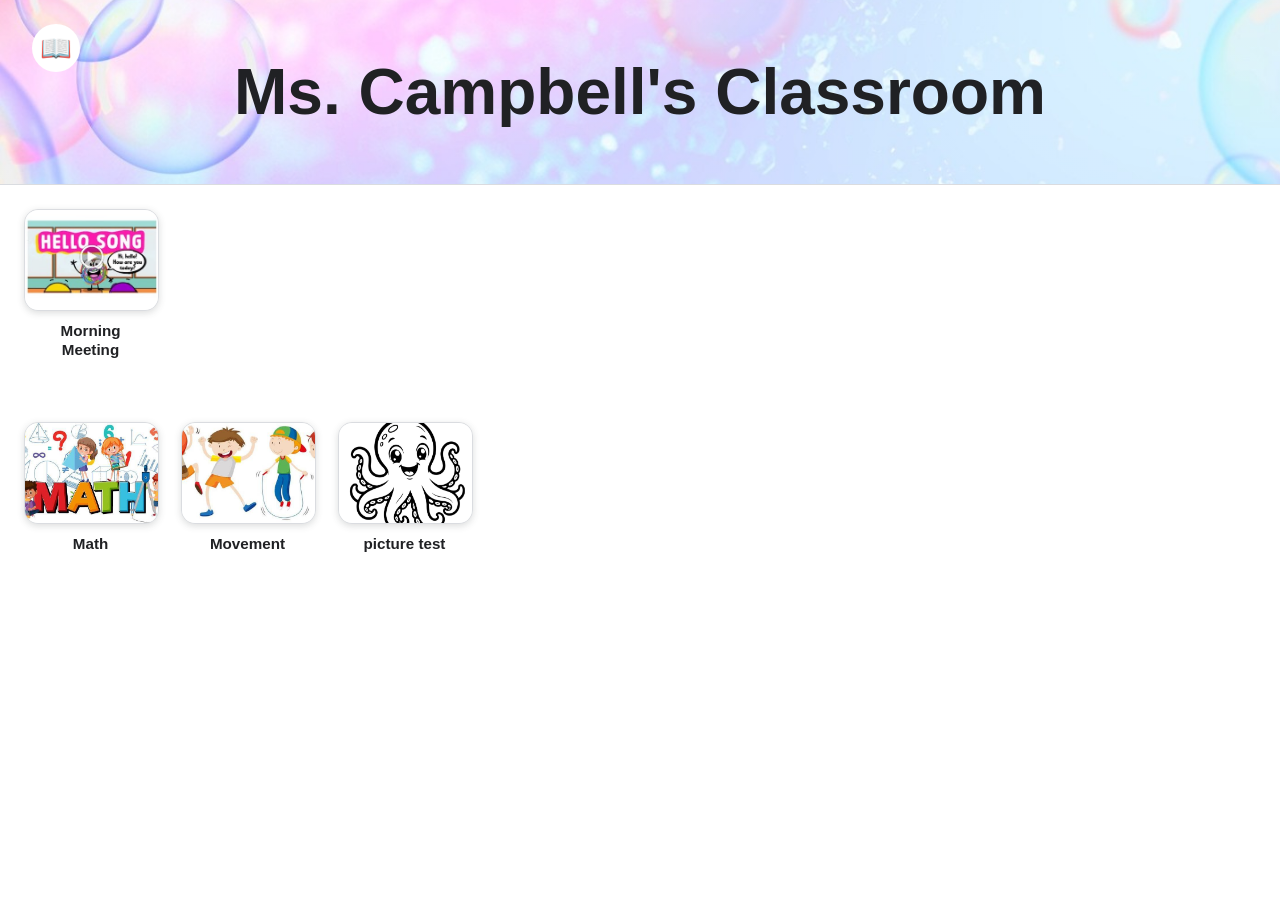
<file: index.html>
<!doctype html>
<html lang="en">
  <head>
    <meta charset="utf-8" />
    <meta http-equiv="refresh" content="0; url=student.html" />
    <title>Redirecting...</title>
  </head>
  <body>
    <p>Redirecting to <a href="student.html">Student View</a>...</p>

    <script>
      window.location.replace("student.html");
    </script>
  </body>
</html>
</file>
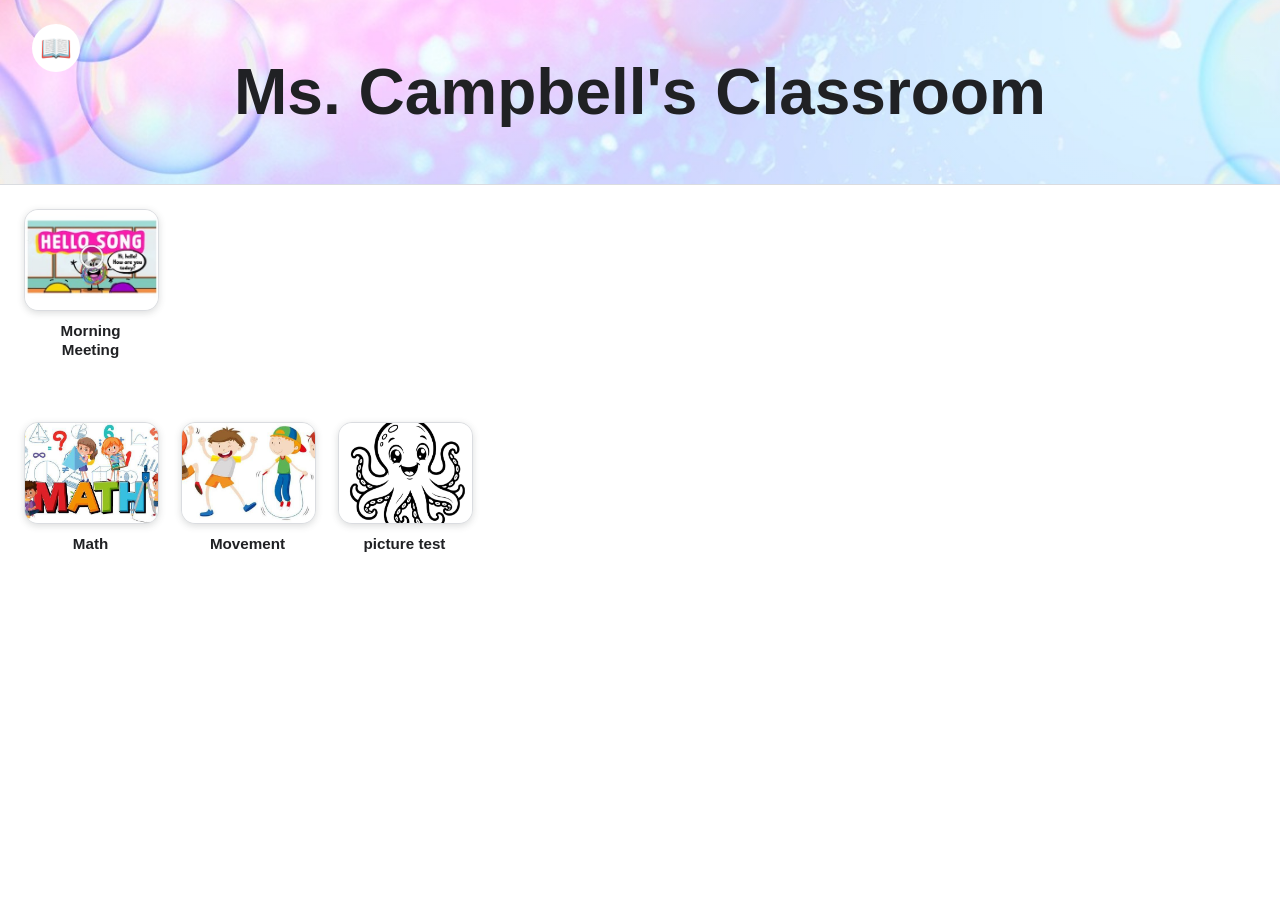
<file: student.html>
<!doctype html>
<html lang="en">
  <head>
    <meta charset="utf-8" />

    <meta name="viewport" content="width=device-width, initial-scale=1, viewport-fit=cover" />

    <meta
      name="description"
      content="Touch-friendly classroom activities and learning resources."
    />

    <title>VCC Classroom Launcher</title>

    <link rel="stylesheet" href="styles.css" />
    <link rel="icon" href="data:," />
  </head>

  <body>
    <header class="site-header">
      <div class="teacher-access-buttons">
        <button
          id="teacherButton"
          class="header-button"
          type="button"
          aria-label="Open Teacher Mode"
          hidden
        >
          📖
        </button>
      </div>

      <div class="header-buttons">
        <button id="homeButton" class="header-button" type="button" aria-label="Go Home">🏠</button>

        <button id="backButton" class="header-button" type="button" aria-label="Go Back">↩</button>
      </div>

      <div class="header-text">
        <h1 id="pageTitle">Campbell Classroom</h1>
        <p id="pageSubtitle" class="page-subtitle" hidden></p>
      </div>
    </header>

    <main id="mainContent" class="page-content">
      <nav id="breadcrumb" class="breadcrumb" aria-label="Current page location" hidden></nav>

      <div id="pageSections" class="page-sections" aria-live="polite" aria-busy="false"></div>

      <noscript>
        <div class="message-panel">
          This classroom site requires JavaScript to display its activities.
        </div>
      </noscript>
    </main>

    <dialog id="teacherPasswordDialog" class="app-dialog" aria-labelledby="teacherPasswordTitle">
      <form id="teacherPasswordForm" class="dialog-form" method="dialog">
        <h2 id="teacherPasswordTitle" class="dialog-title">Password:</h2>

        <input
          id="teacherPasswordInput"
          class="dialog-input"
          type="password"
          autocomplete="off"
          aria-label="Teacher Mode password"
        />

        <p
          id="teacherPasswordFeedback"
          class="dialog-feedback"
          role="alert"
          aria-live="assertive"
          hidden
        >
          Password Incorrect
        </p>

        <div class="dialog-actions">
          <button
            id="cancelTeacherPasswordButton"
            class="dialog-button dialog-button-secondary"
            type="button"
          >
            Cancel
          </button>

          <button class="dialog-button dialog-button-primary" type="submit">Enter</button>
        </div>
      </form>
    </dialog>

    <div
      id="videoModal"
      class="video-modal"
      role="dialog"
      aria-modal="true"
      aria-labelledby="videoTitle"
      hidden
    >
      <div class="video-dialog">
        <div class="video-header">
          <h2 id="videoTitle" class="video-title">Video</h2>

          <button
            id="closeVideoButton"
            class="close-video-button"
            type="button"
            aria-label="Close the video and return to the classroom page"
          >
            <span aria-hidden="true">✕</span>
            <span>Close</span>
          </button>
        </div>

        <div class="video-container">
          <div id="youtubePlayer"></div>
        </div>
      </div>
    </div>

    <div
      id="pdfModal"
      class="pdf-modal"
      role="dialog"
      aria-modal="true"
      aria-labelledby="pdfTitle"
      hidden
    >
      <div class="pdf-dialog">
        <div class="pdf-header">
          <h2 id="pdfTitle" class="pdf-title">PDF</h2>

          <button
            id="closePdfButton"
            class="close-pdf-button"
            type="button"
            aria-label="Close the PDF and return to the classroom page"
          >
            <span aria-hidden="true">✕</span>
            <span>Close</span>
          </button>
        </div>

        <div class="pdf-container">
          <iframe id="pdfFrame" class="pdf-frame" title="PDF viewer"></iframe>
        </div>
      </div>
    </div>

    <div id="messageBox" class="message-box" role="alert" aria-live="assertive" hidden></div>

    <script src="https://www.youtube.com/iframe_api"></script>
    <script src="assets/data/data.js"></script>
    <script type="module" src="student.js"></script>
  </body>
</html>
</file>
<file: styles.css>
/* =========================================================
   Campbell Classroom
   Touch-friendly styling for index.html and generated pages
   ========================================================= */

:root {
  --page-background: #ffffff;
  --content-width: 1440px;

  --text-color: #202124;
  --muted-text-color: #5f6368;

  --header-background: #ffffff;
  --header-border: #dadce0;
}
body {
  margin: 0;
  font-family: Arial, Helvetica, sans-serif;
  background: white;
  color: #202124;
}

.site-header {
  position: relative;
  text-align: center;
  padding: 55px 24px;
  border-bottom: 1px solid var(--header-border);

  background-image:
    linear-gradient(rgba(255, 255, 255, 0.2), rgba(255, 255, 255, 0.2)),
    url("resources/default-header.jpg");

  background-size: cover;
  background-position: center;
}
.site-header h1 {
  position: relative;
  margin: 0;
  font-size: 4rem;
  font-weight: 700;
  color: #202124;
}
.header-buttons {
  position: absolute;
  top: 24px;
  right: 32px;

  display: flex;
  gap: 12px;
  z-index: 2;
}

.header-button {
  width: 48px;
  height: 48px;

  border: none;
  border-radius: 50%;

  background: white;
  color: #202124;

  font-size: 1.6rem;
  cursor: pointer;
}
.page-content {
  max-width: 1440px;
  margin: 0 auto;
  padding: 24px;
}
.page-sections {
  display: flex;
  flex-direction: column;
  gap: 40px;
}

.page-section {
  width: 100%;
}

.section-heading {
  margin: 0 0 20px;
  font-size: 2rem;
  font-weight: 500;
}

.tile-grid {
  display: grid;
  grid-template-columns: repeat(var(--page-columns, 8), minmax(0, 1fr));
  gap: 28px 24px;
}

.classroom-tile {
  display: flex;
  flex-direction: column;
  align-items: stretch;

  width: 100%;
  margin: 0;
  padding: 0;
  border: 0;

  background: transparent;
  color: var(--text-color);
  text-align: center;
  cursor: pointer;
}

.tile-image-frame {
  position: relative;
  width: 100%;
  overflow: hidden;
  aspect-ratio: 4 / 3;
  border: 1px solid var(--header-border);
  border-radius: 14px;
  transition: all 0.15s ease;
  background: #f1f3f4;
  box-shadow: 0 2px 7px rgba(60, 64, 67, 0.18);
}

.tile-image {
  width: 100%;
  height: 100%;
  object-fit: contain;
  background: white;
}

.tile-image-missing {
  display: flex;
  align-items: center;
  justify-content: center;
  background: #eeeeee;
}

.tile-image-placeholder {
  padding: 0.5rem;
  text-align: center;
  font-size: 0.85rem;
  font-weight: 600;
  color: #555;
}

.tile-image-cover {
  object-fit: cover;
}

.tile-label {
  display: flex;
  flex-direction: column;
  align-items: center;

  min-height: 3em;
  margin-top: 10px;
  padding: 0 6px;

  font-size: 0.95rem;
  font-weight: 700;
  line-height: 1.25;
}

.tile-secondary-label {
  margin-top: 5px;
  color: var(--muted-text-color);
  font-size: 0.9rem;
  font-weight: 400;
}

.tile-badge {
  position: absolute;
  right: 8px;
  bottom: 8px;

  display: inline-flex;
  align-items: center;
  justify-content: center;

  min-width: 36px;
  min-height: 36px;
  padding: 6px;

  border-radius: 999px;
  background: rgba(32, 33, 36, 0.88);
  color: white;
}
.classroom-tile:hover .tile-image-frame {
  transform: translateY(-4px);
  box-shadow: 0 8px 20px rgba(60, 64, 67, 0.28);
  transition:
    transform 0.15s ease,
    box-shadow 0.15s ease;
}

.classroom-tile:active .tile-image-frame {
  transform: translateY(-1px);
}

/* =========================================================
   Teacher Mode access
   ========================================================= */

.teacher-access-buttons {
  position: absolute;
  top: 24px;
  left: 32px;

  display: flex;
  gap: 12px;
  z-index: 2;
}

.header-button:hover {
  background: #f8f9fa;
}

.header-button:focus-visible {
  outline: 4px solid rgba(66, 133, 244, 0.35);
  outline-offset: 3px;
}

/* =========================================================
   Teacher app dialog
   ========================================================= */

.app-dialog {
  width: min(420px, calc(100vw - 48px));
  padding: 0;
  border: none;
  border-radius: 18px;

  background: white;
  color: var(--text-color);

  box-shadow: 0 16px 48px rgba(32, 33, 36, 0.3);
}

.app-dialog::backdrop {
  background: rgba(32, 33, 36, 0.45);
}

.dialog-form {
  padding: 30px;
  border-radius: 18px;
  background: white;
  transition: background-color 0.15s ease;
}

.dialog-form.dialog-error {
  background: #f7c9c7;
}

.dialog-title {
  margin: 0 0 18px;
  font-size: 1.75rem;
  font-weight: 700;
  text-align: center;
}

.dialog-input {
  box-sizing: border-box;
  width: 100%;
  min-height: 54px;

  padding: 10px 14px;
  border: 2px solid #9aa0a6;
  border-radius: 10px;

  background: white;
  color: var(--text-color);

  font: inherit;
  font-size: 1.3rem;
}

.dialog-input:focus {
  border-color: #4f78a8;
  outline: 3px solid rgba(79, 120, 168, 0.2);
}

.dialog-feedback {
  margin: 18px 0 0;
  color: #742b2b;
  font-size: 1.15rem;
  font-weight: 700;
  text-align: center;
}

.dialog-actions {
  display: flex;
  justify-content: center;
  gap: 14px;
  margin-top: 24px;
}

.dialog-button {
  min-width: 110px;
  min-height: 48px;

  padding: 10px 18px;
  border: none;
  border-radius: 10px;

  font: inherit;
  font-size: 1rem;
  font-weight: 700;
  cursor: pointer;
}

.dialog-button-primary {
  background: #4f78a8;
  color: white;
}

.dialog-button-secondary {
  background: #e8eaed;
  color: var(--text-color);
}

.dialog-button:hover {
  filter: brightness(0.96);
}

.dialog-button:focus-visible {
  outline: 4px solid rgba(66, 133, 244, 0.35);
  outline-offset: 3px;
}

/* =========================================================
   Teacher page 
   ========================================================= */

.teacher-page {
  display: flex;
  flex-direction: column;
  height: calc(100vh - 180px);
}

.publish-button {
  height: 48px;
  padding: 0 18px;

  border: none;
  border-radius: 999px;

  background: white;

  font: inherit;
  font-weight: 700;

  cursor: pointer;
}

.teacher-workspace {
  flex: 1;
  min-height: 0;

  display: grid;
  grid-template-columns: minmax(260px, 30%) minmax(0, 1fr);
  gap: 16px;

  padding: 16px 24px;
  background: #f5f6f7;
}

.teacher-tree-panel,
.teacher-page-panel {
  min-width: 0;
  min-height: 0;

  display: flex;
  flex-direction: column;

  border: 1px solid var(--header-border);
  border-radius: 12px;

  background: white;
  overflow: hidden;
}

.teacher-panel-title {
  margin: 0;
  padding: 14px 18px;

  border-bottom: 1px solid var(--header-border);

  font-size: 1.15rem;
  font-weight: 700;
}

.teacher-panel-content {
  flex: 1;
  min-height: 0;
  overflow: auto;
  padding: 18px;
}

.teacher-toolbar {
  display: grid;
  grid-template-columns: repeat(12, 1fr);
  gap: 10px;

  padding: 16px 24px;

  border-top: 1px solid var(--header-border);
  background: white;
}

.teacher-tool-button {
  min-height: 56px;

  border: 1px solid #c9ccd1;
  border-radius: 10px;

  background: #f5f6f7;

  font: inherit;
  font-weight: 700;

  cursor: pointer;

  transition:
    background-color 0.15s ease,
    color 0.15s ease;
}

.teacher-tool-button.active {
  background: #6bbf6b;
  color: white;
}

.teacher-message-text {
  margin: 0;
  color: var(--text-color);
  font-size: 1.1rem;
  line-height: 1.5;
  text-align: center;
}

/* =========================================================
   Teacher Container Tree
   ========================================================= */

.teacher-tree {
  padding: 12px;
}

.container-tree-list {
  margin: 0;
  padding-left: 24px;
  list-style: none;
}

.container-tree-root {
  padding-left: 0;
}

.container-tree-item {
  margin: 2px 0;
}

.container-tree-row {
  display: flex;
  align-items: center;
  gap: 8px;

  min-height: 34px;
  padding: 4px 8px;

  border-radius: 7px;
}

.container-tree-marker {
  flex: 0 0 18px;
  width: 18px;

  color: #5f6368;
  text-align: center;
  font-size: 0.85rem;
}

.container-tree-label {
  min-width: 0;

  overflow: hidden;
  text-overflow: ellipsis;
  white-space: nowrap;

  color: var(--text-color);
  font-size: 1rem;
  font-weight: 600;
}

.container-tree-row-inactive {
  opacity: 0.55;
}

.teacher-tree-message {
  margin: 0;
  padding: 12px;

  color: var(--muted-text-color);
  text-align: center;
}

.container-tree-toggle {
  flex: 0 0 24px;
  width: 24px;
  height: 24px;

  padding: 0;
  border: none;
  border-radius: 5px;

  background: transparent;
  color: #5f6368;

  font: inherit;
  font-size: 0.85rem;
  line-height: 1;

  cursor: pointer;
}

.container-tree-toggle:hover:not(:disabled) {
  background: #eef1f4;
}

.container-tree-toggle:focus-visible {
  outline: 3px solid rgba(66, 133, 244, 0.35);
  outline-offset: 1px;
}

.container-tree-toggle:disabled {
  cursor: default;
  opacity: 0.7;
}

.container-tree-select {
  flex: 1;
  min-width: 0;

  padding: 6px 8px;
  border: none;
  border-radius: 6px;

  background: transparent;
  color: var(--text-color);

  font: inherit;
  font-size: 1rem;
  font-weight: 600;
  text-align: left;

  overflow: hidden;
  text-overflow: ellipsis;
  white-space: nowrap;

  cursor: pointer;
}

.container-tree-select:hover {
  background: #f1f3f4;
}

.container-tree-select:focus-visible {
  outline: 3px solid rgba(66, 133, 244, 0.35);
  outline-offset: 1px;
}

.container-tree-row-selected {
  background: #dbe8f8;
}

.container-tree-row-selected .container-tree-select {
  background: transparent;
}

.selected-page-title {
  margin: 0;
  font-size: 1.5rem;
  font-weight: 700;
}

/* =========================================================
   Teacher page layout list
   ========================================================= */

.teacher-layout-list {
  margin: 20px 0 0;
  padding: 0;
  list-style-position: inside;
}

.teacher-layout-row {
  display: grid;
  grid-template-columns: 110px 56px minmax(0, 1fr);
  align-items: center;
  gap: 14px;

  min-height: 86px;
  padding: 10px 14px;

  border-bottom: 1px solid var(--header-border);
}

.teacher-layout-row:first-child {
  border-top: 1px solid var(--header-border);
}

.teacher-layout-row::marker {
  font-weight: 700;
  color: var(--muted-text-color);
}

.teacher-layout-thumbnail-frame {
  width: 110px;
  height: 66px;

  display: flex;
  align-items: center;
  justify-content: center;

  overflow: hidden;
  border: 1px solid var(--header-border);
  border-radius: 8px;

  background: #f1f3f4;
}

.teacher-layout-thumbnail {
  width: 100%;
  height: 100%;
  object-fit: cover;
}

.teacher-layout-thumbnail-section {
  color: var(--muted-text-color);
  font-size: 0.8rem;
  font-weight: 700;
}

.teacher-layout-icon {
  text-align: center;
  font-size: 1.45rem;
}

.teacher-layout-name {
  min-width: 0;

  overflow: hidden;
  text-overflow: ellipsis;
  white-space: nowrap;

  font-size: 1.1rem;
  font-weight: 700;
}

.teacher-layout-empty {
  color: var(--muted-text-color);
}

.teacher-layout-row {
  cursor: pointer;
  border-radius: 8px;
}

.teacher-layout-row:hover {
  background: #f1f3f4;
}

.teacher-layout-row:focus-visible {
  outline: 3px solid rgba(66, 133, 244, 0.35);
  outline-offset: -3px;
}

.teacher-layout-row-selected {
  background: #dbe8f8;
}

.teacher-layout-row-selected:hover {
  background: #dbe8f8;
}

/* =========================================================
   Tile thumbnail editor
   ========================================================= */
.tile-thumbnail-editor {
  display: grid;
  grid-template-columns: 150px 1fr;
  gap: 12px;
  align-items: start;
}

.tile-thumbnail-preview-frame {
  width: 150px;
  height: 150px;
  overflow: hidden;
  border: 1px solid #aeb6bf;
  border-radius: 10px;
  background: #f4f4f4;
}

.tile-thumbnail-preview {
  width: 100%;
  height: 100%;
  object-fit: cover;
  display: block;
}

.tile-thumbnail-editor .dialog-input {
  min-width: 0;
}

.tile-thumbnail-editor .dialog-button {
  justify-self: start;
}

.image-picker-dialog {
  width: min(760px, calc(100vw - 40px));
  max-width: 760px;
  max-height: calc(100vh - 40px);
  padding: 24px;
  overflow: hidden;
}

.image-picker-dialog .dialog-form {
  width: 100%;
  max-width: none;
}

.image-picker-layout {
  display: grid;
  grid-template-columns: minmax(260px, 1fr) 280px;
  gap: 20px;
  min-height: 360px;
  max-height: 60vh;
}

.image-picker-list-panel,
.image-picker-preview-panel {
  min-width: 0;
}

.image-picker-list {
  height: 300px;
  margin-top: 10px;
  overflow-y: auto;
  border: 1px solid #aeb6bf;
  border-radius: 8px;
  background: white;
}

.image-picker-preview-panel {
  display: flex;
  flex-direction: column;
  align-items: center;
}

.image-picker-preview-frame {
  width: 250px;
  height: 250px;
  overflow: hidden;
  border: 1px solid #aeb6bf;
  border-radius: 10px;
  background: #f4f4f4;
}

.image-picker-preview {
  display: block;
  width: 100%;
  height: 100%;
  object-fit: contain;
}

.image-picker-file-name {
  max-width: 250px;
  margin-top: 10px;
  overflow-wrap: anywhere;
  text-align: center;
}

.image-picker-list {
  display: flex;
  flex-direction: column;
  gap: 4px;
  padding: 8px;
}

.image-picker-list-item {
  width: 100%;
  padding: 9px 10px;
  border: 0;
  border-radius: 6px;
  background: transparent;
  text-align: left;
  cursor: pointer;
}

.image-picker-list-item:hover {
  background: #eef3f8;
}

.image-picker-list-item-selected {
  background: #dbe8f6;
  font-weight: 700;
}

.image-picker-empty {
  margin: 12px;
  color: #666;
}

.dialog-input[readonly] {
  cursor: pointer;
  background: #f8f8f8;
}

/* =========================================================
   Video Player
   ========================================================= */

.video-modal {
  position: fixed;
  inset: 0;
  z-index: 1000;
  display: flex;
  align-items: center;
  justify-content: center;
  padding: 24px;
  background: rgba(0, 0, 0, 0.92);
}

.video-modal[hidden] {
  display: none;
}

.video-dialog {
  display: flex;
  flex-direction: column;
  width: min(1600px, 98vw);
  max-height: 96vh;
}

.video-header {
  display: flex;
  align-items: center;
  justify-content: space-between;
  gap: 16px;
  padding: 12px 0;
  color: white;
}

.video-title {
  margin: 0;
  font-size: clamp(24px, 3vw, 42px);
}

.close-video-button {
  display: inline-flex;
  align-items: center;
  gap: 8px;
  min-height: 52px;
  padding: 10px 18px;
  border: 0;
  border-radius: 12px;
  font-size: 20px;
  font-weight: 700;
  cursor: pointer;
}

.video-container {
  position: relative;
  width: 100%;
  aspect-ratio: 16 / 9;
  max-height: calc(100vh - 140px);
  overflow: hidden;
  background: black;
}

.video-container iframe,
#youtubePlayer {
  width: 100%;
  height: 100%;
}

/* =========================================================
   PDF Viewer
   ========================================================= */

.pdf-modal {
  position: fixed;
  inset: 0;
  z-index: 1000;
  display: flex;
  align-items: center;
  justify-content: center;
  padding: 24px;
  background: rgba(0, 0, 0, 0.92);
}

.pdf-modal[hidden] {
  display: none;
}

.pdf-dialog {
  display: flex;
  flex-direction: column;
  width: min(1600px, 98vw);
  max-height: 96vh;
}

.pdf-header {
  display: flex;
  align-items: center;
  justify-content: space-between;
  gap: 16px;
  padding: 12px 0;
  color: white;
}

.pdf-title {
  margin: 0;
  font-size: clamp(24px, 3vw, 42px);
}

.close-pdf-button {
  display: inline-flex;
  align-items: center;
  gap: 8px;
  min-height: 52px;
  padding: 10px 18px;
  border: 0;
  border-radius: 12px;
  font-size: 20px;
  font-weight: 700;
  cursor: pointer;
}

.pdf-container {
  width: 100%;
  height: calc(100vh - 140px);
  overflow: hidden;
  background: white;
}

.pdf-frame {
  display: block;
  width: 100%;
  height: 100%;
  border: 0;
}

.pdf-picker-dialog {
  width: min(760px, calc(100vw - 40px));
  max-width: 760px;
  max-height: calc(100vh - 40px);
  padding: 24px;
  overflow: hidden;
}

.pdf-picker-dialog .dialog-form {
  width: 100%;
  max-width: none;
}

.pdf-picker-list {
  display: flex;
  flex-direction: column;
  gap: 4px;

  height: 300px;
  margin-top: 10px;

  overflow-y: auto;

  border: 1px solid #aeb6bf;
  border-radius: 8px;
  background: white;
  padding: 8px;
}

.pdf-picker-list-item {
  width: 100%;
  padding: 9px 10px;
  border: 0;
  border-radius: 6px;
  background: transparent;
  text-align: left;
  cursor: pointer;
}

.pdf-picker-list-item:hover {
  background: #eef3f8;
}

.pdf-picker-list-item-selected {
  background: #dbe8f6;
  font-weight: 700;
}

.pdf-picker-empty {
  margin: 12px;
  color: #666;
}
</file>
